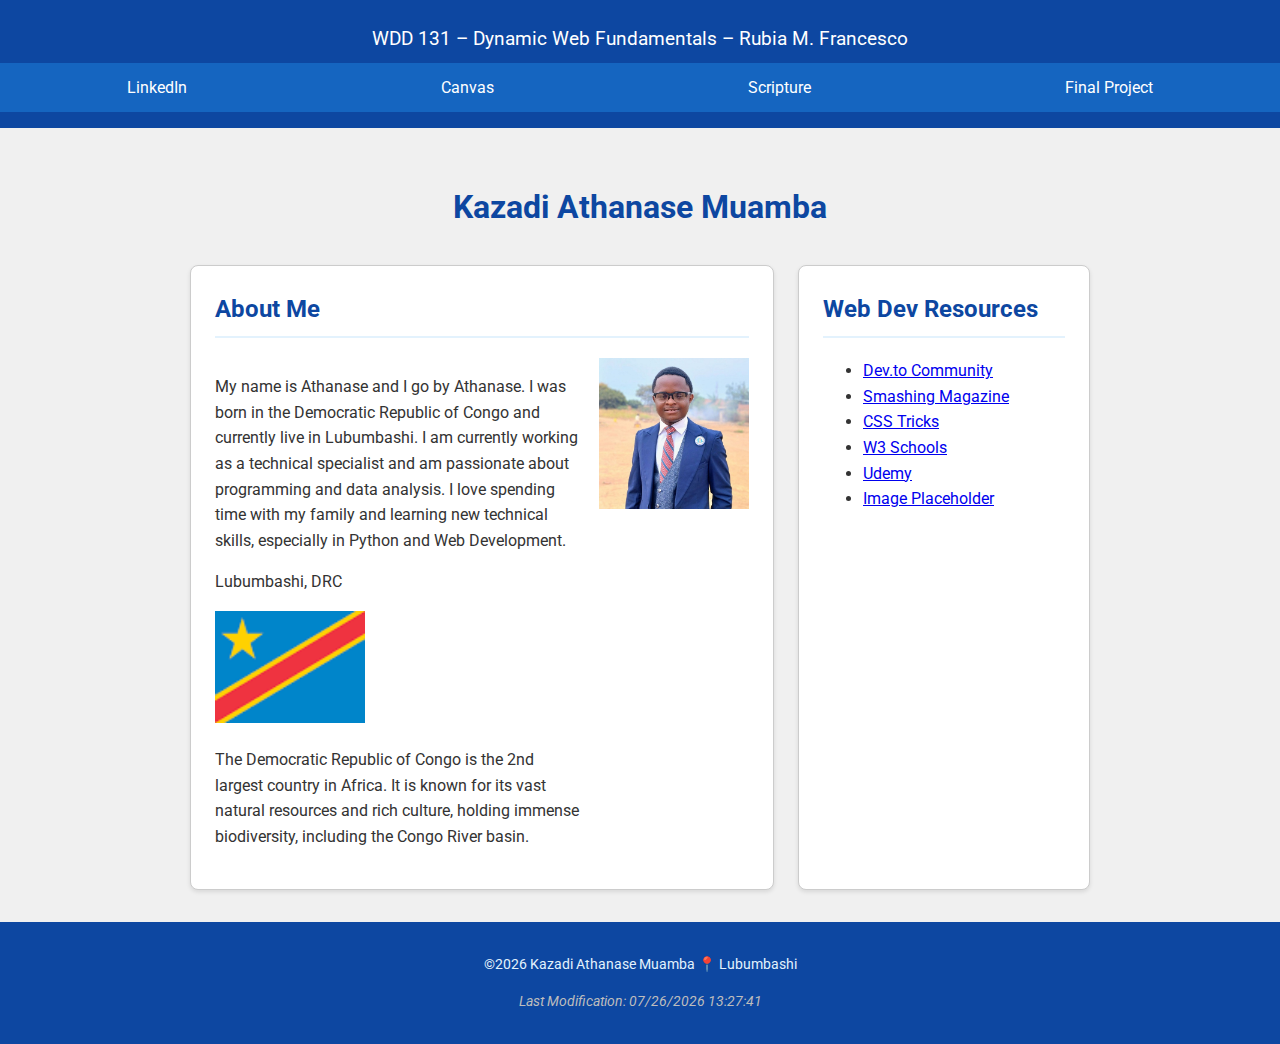
<file: index.html>
<!DOCTYPE html>
<html lang="en">
<head>
    <meta charset="UTF-8">
    <meta name="viewport" content="width=device-width, initial-scale=1.0">
    
    <title>WDD 131 – Dynamic Web Fundamentals – Kazadi Athanase Muamba</title>
    <meta name="description" content="WDD 131 – Dynamic Web Fundamentals. Home page and personal landing page for Kazadi Athanase Muamba. Focus on HTML, CSS, and basic JavaScript implementation.">
    <meta name="author" content="Kazadi Athanase Muamba">
    
    <link rel="stylesheet" href="styles/base.css">
    <link href="https://fonts.googleapis.com/css2?family=Roboto:wght@400;700&display=swap" rel="stylesheet">
    
    <script src="scripts/getdates.js" defer></script> 
</head>
<body>
    <header>
        <span id="course-title">WDD 131 – Dynamic Web Fundamentals – Rubia M. Francesco</span>
        
        <nav>
            <a href="https://www.linkedin.com/in/athanase-muamba-1b44ba339" target="_blank">LinkedIn</a>
            <a href="https://byupw.instructure.com/" target="_blank">Canvas</a>
            <a href="https://www.churchofjesuschrist.org/study/scriptures/bofm/1-ne/3?lang=eng&id=p7#p7" target="_blank">Scripture</a>
            <a href="final-project/index.html">Final Project</a> 
        </nav>
    </header>

    <main>
        <h1>Kazadi Athanase Muamba</h1>
        
        <section class="card about-me-card">
            <h2>About Me</h2>
            <div class="content-wrapper">
                <div class="text-content">
                    <p>My name is Athanase and I go by Athanase. I was born in the Democratic Republic of Congo and currently live in Lubumbashi. I am currently working as a technical specialist and am passionate about programming and data analysis. I love spending time with my family and learning new technical skills, especially in Python and Web Development.</p>
                    <p class="location">Lubumbashi, DRC</p>
                    
                    <img src="images/drc_flag.webp" alt="Official Flag of Democratic Republic of Congo" width="150">
                    <p>The Democratic Republic of Congo is the 2nd largest country in Africa. It is known for its vast natural resources and rich culture, holding immense biodiversity, including the Congo River basin.</p>
                </div>
                
                <div class="image-content">
                    <img src="images/profile_pic.webp" alt="Athanase Muamba Profile Picture" width="150">
                </div>
            </div>
        </section>

        <section class="card web-dev-resources-card">
            <h2>Web Dev Resources</h2>
            <ul>
                <li><a href="https://dev.to/" target="_blank">Dev.to Community</a></li>
                <li><a href="https://www.smashingmagazine.com/" target="_blank">Smashing Magazine</a></li>
                <li><a href="https://css-tricks.com/" target="_blank">CSS Tricks</a></li>
                <li><a href="https://www.w3schools.com/" target="_blank">W3 Schools</a></li>
                <li><a href="https://www.udemy.com/" target="_blank">Udemy</a></li>
                <li><a href="https://via.placeholder.com/" target="_blank">Image Placeholder</a></li>
            </ul>
        </section>
    </main>

    <footer>
        <p>
            &copy;<span id="currentyear"></span> Kazadi Athanase Muamba 📍 Lubumbashi
        </p>
        <p id="lastModified"></p>
    </footer>
</body>
</html>
</file>
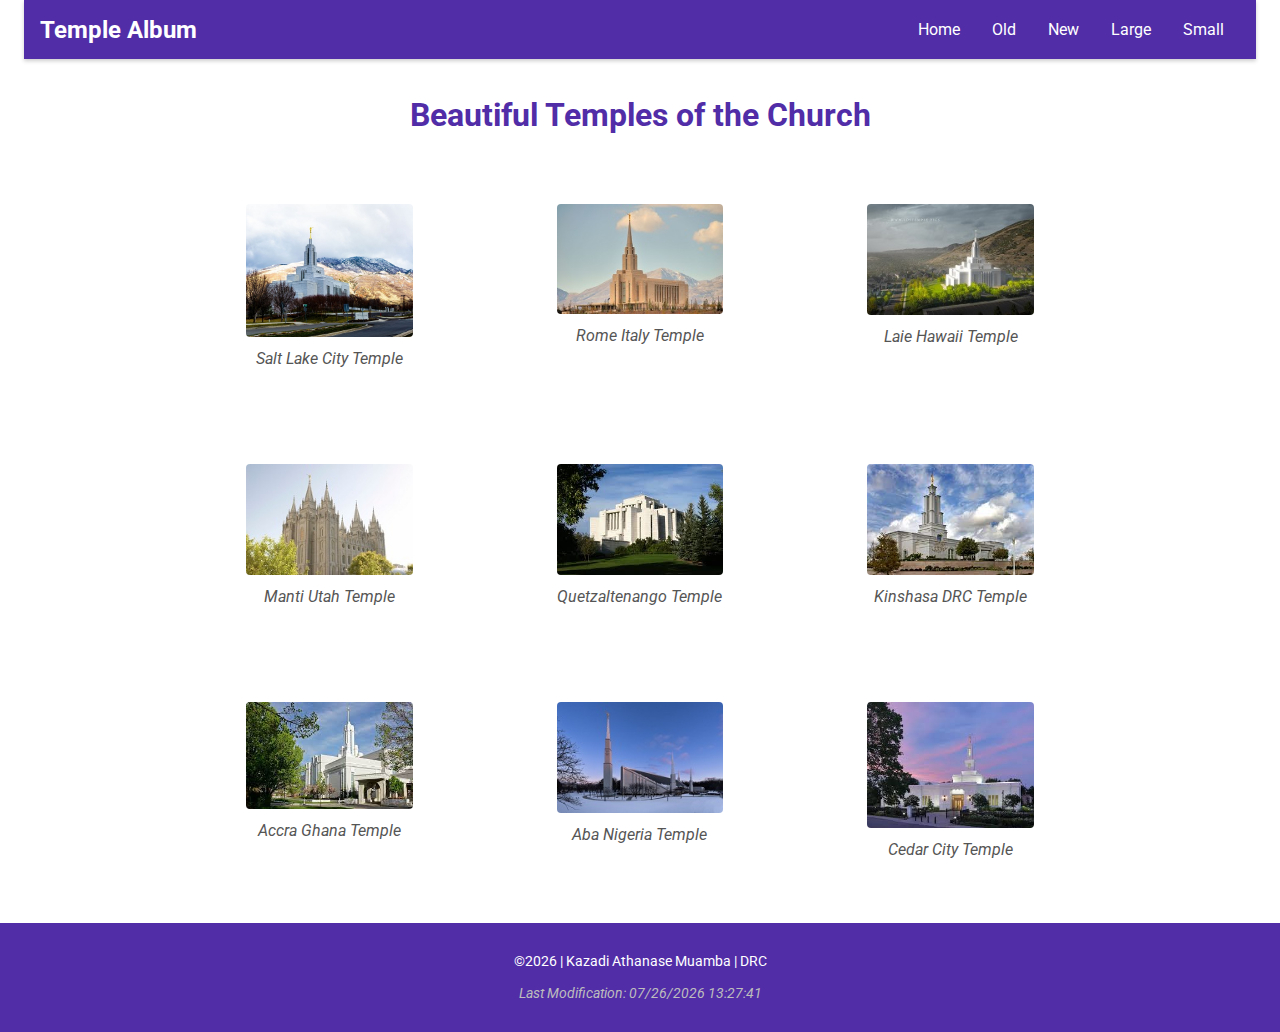
<file: temples.html>
<!DOCTYPE html>
<html lang="en">
<head>
    <meta charset="UTF-8">
    <meta name="viewport" content="width=device-width, initial-scale=1.0">
    <title>WDD 131 – Temple Picture Album</title>
    <meta name="description" content="A responsive temple picture album page using HTML, CSS Grid, and dynamic JavaScript menu.">
    <meta name="author" content="Kazadi Athanase Muamba">
    
    <link href="https://fonts.googleapis.com/css2?family=Roboto:wght@400;700&family=Playfair+Display:wght@700&display=swap" rel="stylesheet">

    <link rel="stylesheet" href="styles/temples.css">
    <link rel="stylesheet" href="styles/temples-large.css"> 
    
    <script src="scripts/temples.js" defer></script>
</head>
<body>
    <header>
        <h1>Temple Album</h1>
        
        <button id="menu" aria-label="Toggle Navigation Menu"></button>
        
        <nav class="navigation">
            <a href="index.html">Home</a>
            <a href="#">Old</a>
            <a href="#">New</a>
            <a href="#">Large</a>
            <a href="#">Small</a>
        </nav>
    </header>

    <main>
        <h1 class="main-title">Beautiful Temples of the Church</h1>
        
        <div class="temple-grid">
            
            <figure>
                <img src="images/temple1.webp" alt="Salt Lake City Temple, Utah" loading="lazy" width="300" height="200">
                <figcaption>Salt Lake City Temple</figcaption>
            </figure>
            
            <figure>
                <img src="images/temple2.webp" alt="Rome Italy Temple" loading="lazy" width="300" height="200">
                <figcaption>Rome Italy Temple</figcaption>
            </figure>
            
            <figure>
                <img src="images/temple3.webp" alt="Laie Hawaii Temple" loading="lazy" width="300" height="200">
                <figcaption>Laie Hawaii Temple</figcaption>
            </figure>
            
            <figure>
                <img src="images/temple4.webp" alt="Manti Utah Temple" loading="lazy" width="300" height="200">
                <figcaption>Manti Utah Temple</figcaption>
            </figure>
            
            <figure>
                <img src="images/temple5.webp" alt="Quetzaltenango Guatemala Temple" loading="lazy" width="300" height="200">
                <figcaption>Quetzaltenango Temple</figcaption>
            </figure>
            
            <figure>
                <img src="images/temple6.webp" alt="Kinshasa DRC Temple" loading="lazy" width="300" height="200">
                <figcaption>Kinshasa DRC Temple</figcaption>
            </figure>
            
            <figure>
                <img src="images/temple7.webp" alt="Accra Ghana Temple" loading="lazy" width="300" height="200">
                <figcaption>Accra Ghana Temple</figcaption>
            </figure>
            
            <figure>
                <img src="images/temple8.webp" alt="Aba Nigeria Temple" loading="lazy" width="300" height="200">
                <figcaption>Aba Nigeria Temple</figcaption>
            </figure>
            
            <figure>
                <img src="images/temple9.webp" alt="Cedar City Utah Temple" loading="lazy" width="300" height="200">
                <figcaption>Cedar City Temple</figcaption>
            </figure>
            
        </div>
    </main>

    <footer>
        <p>
            &copy;<span id="currentyear"></span> | Kazadi Athanase Muamba | DRC
        </p>
        <p id="lastModified"></p>
    </footer>
</body>
</html>
</file>
<file: styles/base.css>
/* BASE.CSS */

/* --- GENERAL STYLES & FONTS --- */
:root {
    --primary-color: #0d47a1; /* Dark Blue */
    --secondary-color: #e3f2fd; /* Light Blue */
    --accent-color: #ff9800; /* Orange/Gold for accents */
    --max-width: 900px;
}

body {
    font-family: 'Roboto', sans-serif;
    color: #333;
    background-color: #f0f0f0;
    margin: 0;
    padding: 0;
    line-height: 1.6;
}

/* --- HEADER STYLES --- */
header {
    background-color: var(--primary-color);
    color: white;
    padding: 1rem 0;
    text-align: center;
}

#course-title {
    display: block; /* Required to easily center the text */
    font-size: 1.2rem;
    padding: 0.5rem 0;
}

/* --- NAVIGATION (CSS FLEX) --- */
nav {
    display: flex;
    justify-content: center; /* Center the entire navigation block */
    background-color: #1565c0; /* Slightly lighter shade for contrast */
}

nav a {
    display: block;
    color: white;
    padding: 0.75rem 1.5rem;
    text-decoration: none;
    text-align: center;
    flex: 1 1 auto; /* Allows links to grow and shrink evenly */
}

/* Hover effect */
nav a:hover {
    background-color: var(--accent-color);
    color: var(--primary-color);
    font-weight: 700;
}

/* --- MAIN LAYOUT --- */
main {
    max-width: var(--max-width); /* Limited width */
    margin: 2rem auto; /* Center horizontally with auto margins */
    padding: 0 1rem;
    
    /* Layout the cards using CSS GRID */
    display: grid;
    grid-template-columns: 2fr 1fr; /* Two columns: 2/3 for About Me, 1/3 for Resources */
    gap: 1.5rem;
}

h1 {
    grid-column: 1 / -1; /* H1 spans all columns (full width) */
    text-align: center;
    color: var(--primary-color);
    margin-bottom: 0.5rem;
}

/* Card Styling */
.card {
    background-color: white;
    border: 1px solid #ccc;
    padding: 1.5rem;
    border-radius: 8px;
    box-shadow: 0 2px 4px rgba(0, 0, 0, 0.1);
}

.card h2 {
    color: var(--primary-color);
    border-bottom: 2px solid var(--secondary-color);
    padding-bottom: 0.5rem;
    margin-top: 0;
}

/* Styles specific to the About Me card content */
.content-wrapper {
    display: grid;
    grid-template-columns: 1fr 150px; /* Two columns for text and image/flag */
    gap: 1rem;
    align-items: start;
}

/* --- FOOTER STYLES --- */
footer {
    background-color: var(--primary-color);
    color: var(--secondary-color);
    text-align: center;
    padding: 1rem 0;
    margin-top: 2rem;
    font-size: 0.9rem;
}

#lastModified {
    margin-top: 0.5rem;
    font-style: italic;
    color: #bdbdbd;
}
</file>
<file: styles/temples.css>
/* temples.css - Mobile First Styles (Revised based on images) */

/* --- General & Variables --- */
:root {
    /* Revised Colors based on screenshot (Purple/Violet Scheme) */
    --primary-color: #512DA8; /* Deep Purple for header/footer */
    --secondary-color: #FFFFFF; /* White */
    --accent-color: #FFEB3B; /* Yellow for hover/accents */
    --font-heading: 'Roboto', sans-serif; /* Using a clean font for demonstration */
    --font-body: 'Roboto', sans-serif;
}

body {
    font-family: var(--font-body);
    color: #333;
    background-color: var(--secondary-color);
    margin: 0;
    padding: 0;
}

/* --- Header & Navigation (Mobile) --- */
header {
    background-color: var(--primary-color);
    color: white;
    display: flex;
    justify-content: space-between;
    align-items: center;
    padding: 0.75rem 1rem;
    font-family: var(--font-heading);
    box-shadow: 0 2px 4px rgba(0, 0, 0, 0.2);
}

header h1 {
    font-size: 1.5rem;
    margin: 0;
}

/* --- Hamburger Button Styles --- */
/* The button should be hidden in the code, but the icon is displayed via ::before */
#menu {
    font-size: 2rem;
    color: white;
    background: transparent;
    border: none;
    cursor: pointer;
    padding: 0;
    line-height: 1; /* Ensures the icon is vertically centered */
}

#menu::before {
    content: "☰"; /* Hamburger Icon */
}

/* Close icon 'X' when menu is open */
#menu.open::before {
    content: "X"; 
}

/* --- Navigation Menu (Flex) --- */
.navigation {
    display: flex;
    flex-direction: column;
    width: 100%;
    position: absolute;
    top: 4.2rem; /* Adjusted based on header height */
    left: 0;
    background-color: #673AB7; /* Slightly lighter purple for the menu body */
    z-index: 10;
    /* Mobile First: Menu is hidden by default */
    display: none; 
}

/* Show menu when 'open' class is toggled by JS */
.navigation.open {
    display: flex; 
}

.navigation a {
    display: block;
    color: white;
    padding: 1rem;
    text-decoration: none;
    text-align: center;
    border-top: 1px solid #7E57C2; /* Light border between links */
}

.navigation a:hover {
    background-color: var(--accent-color);
    color: var(--primary-color);
    font-weight: 700;
}

/* --- Main Layout (Mobile) --- */
main {
    max-width: 900px;
    margin: 1rem auto;
    padding: 0 1rem;
}

.main-title {
    text-align: center;
    color: var(--primary-color);
    font-family: var(--font-heading);
    font-size: 2rem;
    padding: 1rem 0;
}

/* --- CSS Grid (Mobile - 1 Column) --- */
.temple-grid {
    display: grid;
    /* Mobile: Single column layout */
    grid-template-columns: 1fr; 
    gap: 1.5rem;
}

figure {
    background-color: var(--secondary-color);
    border: 1px solid #ccc;
    padding: 1rem;
    border-radius: 4px;
    box-shadow: 0 2px 4px rgba(0, 0, 0, 0.1);
    text-align: center;
}

figure img {
    width: 100%;
    max-width: 100%;
    height: auto;
    border-radius: 4px;
}

figcaption {
    padding-top: 0.5rem;
    font-style: italic;
    color: #555;
}

/* --- Footer Styles --- */
footer {
    background-color: var(--primary-color);
    color: var(--secondary-color);
    text-align: center;
    padding: 1rem 0;
    margin-top: 2rem;
    font-size: 0.9rem;
}

#lastModified {
    margin-top: 0.5rem;
    font-style: italic;
    color: #bdbdbd;
}
</file>
<file: styles/temples-large.css>
/* temples-large.css - Styles for larger screens (Revised) */

@media only screen and (min-width: 50rem) {
    
    /* --- Header & Navigation (Desktop) --- */
    
    #menu {
        display: none;
    }

    /* Adjust header layout to center content */
    header {
        justify-content: space-between; 
        max-width: 1200px; /* Optional: limit width */
        margin: 0 auto;
    }
    
    .navigation {
        display: flex; 
        flex-direction: row; 
        width: auto;
        position: static; 
        background-color: transparent; 
    }

    .navigation a {
        border-top: none;
        padding: 0.5rem 1rem;
    }
    
    /* --- CSS Grid (Desktop - 3 Columns) --- */
    
    .temple-grid {
        /* Set explicit 3 columns */
        grid-template-columns: 1fr 1fr 1fr; 
        gap: 2rem;
    }

    figure {
        /* Remove box-shadow for a flatter look, consistent with the image */
        box-shadow: none; 
        border: none;
    }
}
</file>
